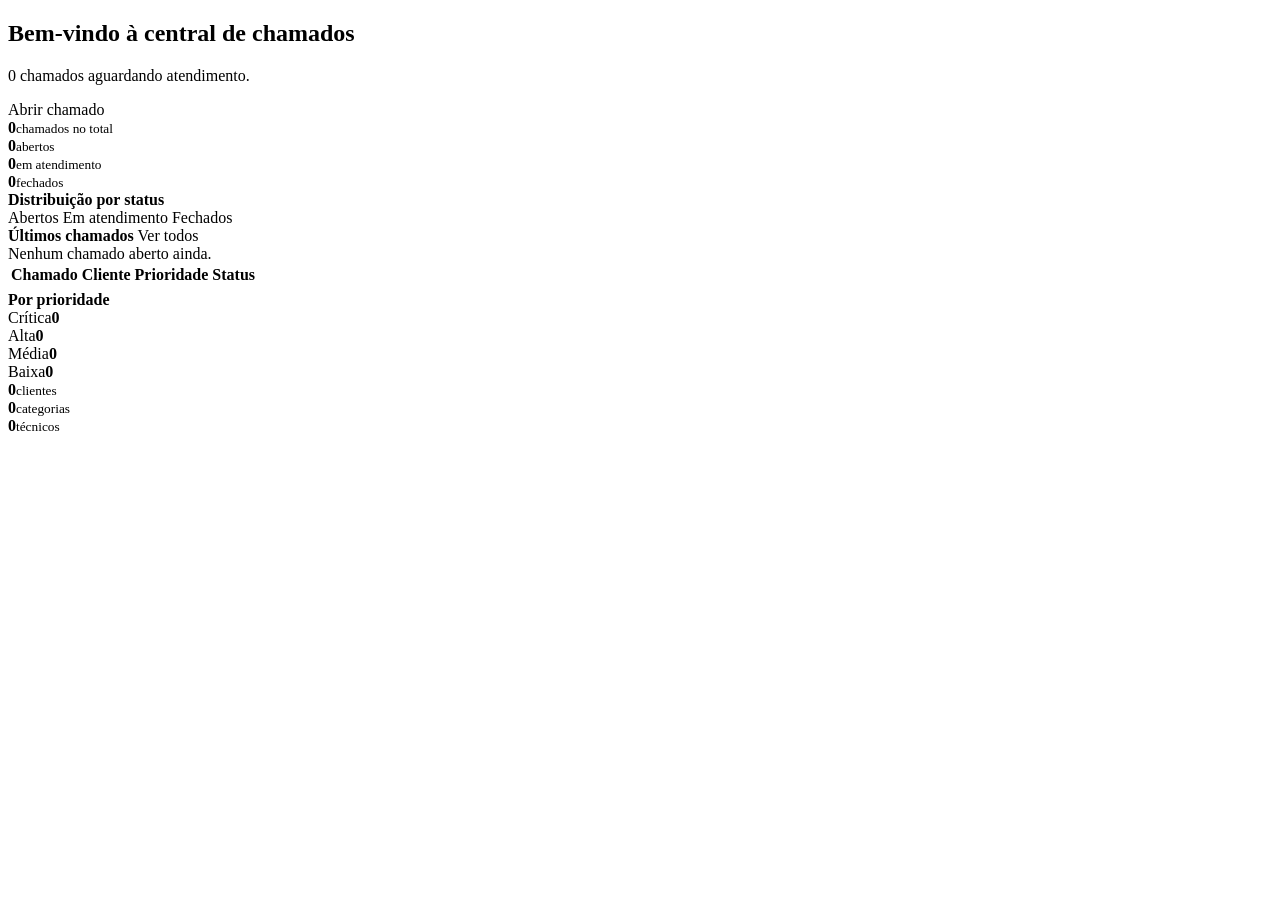
<file: src/main/resources/templates/dashboard/index.html>
<!DOCTYPE html>
<html lang="pt-BR" xmlns:th="http://www.thymeleaf.org">
<head th:replace="~{fragments/layout :: head('Painel')}"></head>
<body>
<aside th:replace="~{fragments/layout :: sidebar('dashboard')}"></aside>
<main class="conteudo">
  <div th:replace="~{fragments/layout :: mensagens}"></div>

  <section class="card-x hero">
    <div><h2>Bem-vindo à central de chamados</h2>
      <p><span th:text="${totalAbertos}">0</span> chamados aguardando atendimento.</p></div>
    <a class="btn" th:href="@{/web/chamados/novo}"><i class="bi bi-plus-lg"></i> Abrir chamado</a>
  </section>

  <div class="row g-3 mb-4">
    <div class="col-6 col-xl-3"><a class="card-x stat" th:href="@{/web/chamados}">
      <span class="ico ico-cinza"><i class="bi bi-collection"></i></span>
      <span><strong th:text="${totalChamados}">0</strong><small>chamados no total</small></span></a></div>
    <div class="col-6 col-xl-3"><a class="card-x stat" th:href="@{/web/chamados(status='ABERTO')}">
      <span class="ico ico-azul"><i class="bi bi-envelope-open"></i></span>
      <span><strong th:text="${totalAbertos}">0</strong><small>abertos</small></span></a></div>
    <div class="col-6 col-xl-3"><a class="card-x stat" th:href="@{/web/chamados(status='EM_ATENDIMENTO')}">
      <span class="ico ico-amar"><i class="bi bi-tools"></i></span>
      <span><strong th:text="${totalEmAtendimento}">0</strong><small>em atendimento</small></span></a></div>
    <div class="col-6 col-xl-3"><a class="card-x stat" th:href="@{/web/chamados(status='FECHADO')}">
      <span class="ico ico-verde"><i class="bi bi-check2-circle"></i></span>
      <span><strong th:text="${totalFechados}">0</strong><small>fechados</small></span></a></div>
  </div>

  <section class="card-x p-4 mb-4" th:if="${totalChamados > 0}">
    <strong>Distribuição por status</strong>
    <div class="dist mt-3">
      <span class="seg-aberto" th:style="'width:' + ${totalAbertos * 100 / totalChamados} + '%'"></span>
      <span class="seg-atend" th:style="'width:' + ${totalEmAtendimento * 100 / totalChamados} + '%'"></span>
      <span class="seg-fechado" th:style="'width:' + ${totalFechados * 100 / totalChamados} + '%'"></span>
    </div>
    <div class="legenda">
      <span><i class="seg-aberto"></i>Abertos</span>
      <span><i class="seg-atend"></i>Em atendimento</span>
      <span><i class="seg-fechado"></i>Fechados</span>
    </div>
  </section>

  <div class="row g-3 mb-4">
    <div class="col-lg-8">
      <div class="card-x tabela h-100">
        <div class="cabeca-card"><strong>Últimos chamados</strong>
          <a class="small text-decoration-none" th:href="@{/web/chamados}">Ver todos</a></div>
        <div class="vazio" th:if="${#lists.isEmpty(ultimos)}"><i class="bi bi-inbox"></i>Nenhum chamado aberto ainda.</div>
        <div class="table-responsive" th:unless="${#lists.isEmpty(ultimos)}">
          <table class="table">
            <thead><tr><th>Chamado</th><th>Cliente</th><th>Prioridade</th><th>Status</th></tr></thead>
            <tbody>
              <tr th:each="c : ${ultimos}">
                <td><a class="text-decoration-none text-dark fw-medium" th:href="@{/web/chamados/{id}(id=${c.id})}" th:text="${c.titulo}"></a>
                  <small class="d-block text-secondary" th:text="${#temporals.format(c.dataAbertura, 'dd/MM/yyyy HH:mm')}"></small></td>
                <td th:text="${c.clienteNome}"></td>
                <td><span th:replace="~{fragments/layout :: prioridade(${c.prioridade})}"></span></td>
                <td><span th:replace="~{fragments/layout :: status(${c.status})}"></span></td>
              </tr>
            </tbody>
          </table>
        </div>
      </div>
    </div>

    <div class="col-lg-4">
      <div class="card-x p-4 h-100">
        <strong class="d-block mb-3">Por prioridade</strong>
        <div class="barra-prio"><div class="linha"><span>Crítica</span><strong th:text="${prioCritica}">0</strong></div>
          <div class="trilho"><span class="seg-critica" th:style="'width:' + ${totalChamados > 0 ? prioCritica * 100 / totalChamados : 0} + '%'"></span></div></div>
        <div class="barra-prio"><div class="linha"><span>Alta</span><strong th:text="${prioAlta}">0</strong></div>
          <div class="trilho"><span class="seg-alta" th:style="'width:' + ${totalChamados > 0 ? prioAlta * 100 / totalChamados : 0} + '%'"></span></div></div>
        <div class="barra-prio"><div class="linha"><span>Média</span><strong th:text="${prioMedia}">0</strong></div>
          <div class="trilho"><span class="seg-media" th:style="'width:' + ${totalChamados > 0 ? prioMedia * 100 / totalChamados : 0} + '%'"></span></div></div>
        <div class="barra-prio"><div class="linha"><span>Baixa</span><strong th:text="${prioBaixa}">0</strong></div>
          <div class="trilho"><span class="seg-baixa" th:style="'width:' + ${totalChamados > 0 ? prioBaixa * 100 / totalChamados : 0} + '%'"></span></div></div>
      </div>
    </div>
  </div>

  <div class="row g-3">
    <div class="col-12 col-md-4"><a class="card-x stat" th:href="@{/web/clientes}">
      <span class="ico ico-azul"><i class="bi bi-people"></i></span>
      <span><strong th:text="${totalClientes}">0</strong><small>clientes</small></span></a></div>
    <div class="col-12 col-md-4"><a class="card-x stat" th:href="@{/web/categorias}">
      <span class="ico ico-amar"><i class="bi bi-tags"></i></span>
      <span><strong th:text="${totalCategorias}">0</strong><small>categorias</small></span></a></div>
    <div class="col-12 col-md-4"><a class="card-x stat" th:href="@{/web/tecnicos}">
      <span class="ico ico-verde"><i class="bi bi-person-gear"></i></span>
      <span><strong th:text="${totalTecnicos}">0</strong><small>técnicos</small></span></a></div>
  </div>
</main>
</body>
</html>
</file>
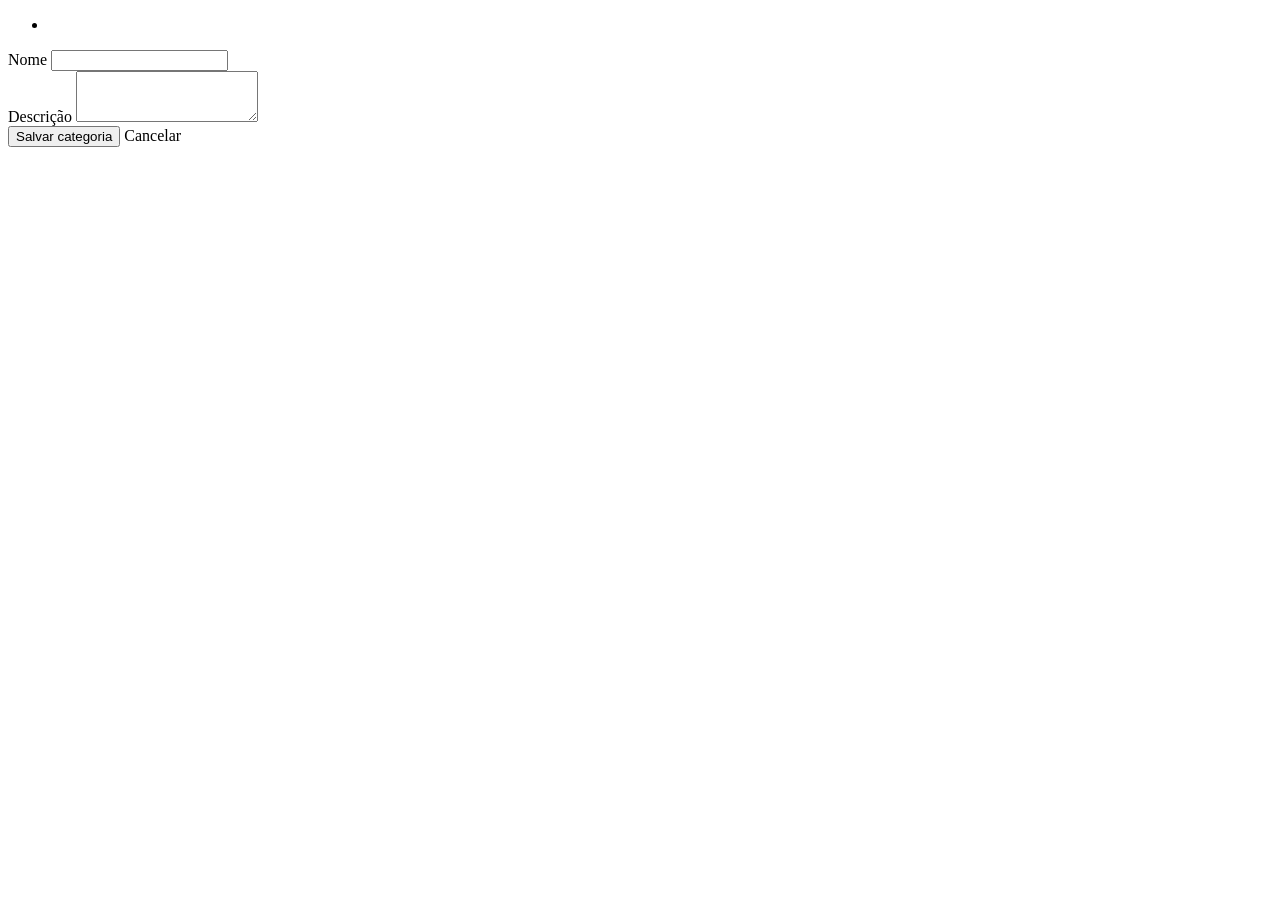
<file: src/main/resources/templates/categorias/form.html>
<!DOCTYPE html>
<html lang="pt-BR" xmlns:th="http://www.thymeleaf.org">
<head th:replace="~{fragments/layout :: head(${titulo})}"></head>
<body>
<aside th:replace="~{fragments/layout :: sidebar('categorias')}"></aside>
<main class="conteudo">
  <div th:replace="~{fragments/layout :: topo(${titulo}, null, null, null)}"></div>
  <form class="card-x form-card" th:action="@{${acao}}" method="post">
    <div class="alert alert-danger" th:if="${erros != null and !#lists.isEmpty(erros)}">
      <ul class="mb-0"><li th:each="e : ${erros}" th:text="${e}"></li></ul></div>
    <div class="mb-3"><label class="form-label" for="nome">Nome</label>
      <input id="nome" name="nome" class="form-control" required th:value="${form?.nome()}"></div>
    <div class="mb-3"><label class="form-label" for="descricao">Descrição</label>
      <textarea id="descricao" name="descricao" class="form-control" rows="3" th:text="${form?.descricao()}"></textarea></div>
    <div class="d-flex gap-2 mt-4">
      <button class="btn btn-primary" type="submit">Salvar categoria</button>
      <a class="btn btn-light" th:href="@{/web/categorias}">Cancelar</a></div>
  </form>
</main>
</body>
</html>
</file>
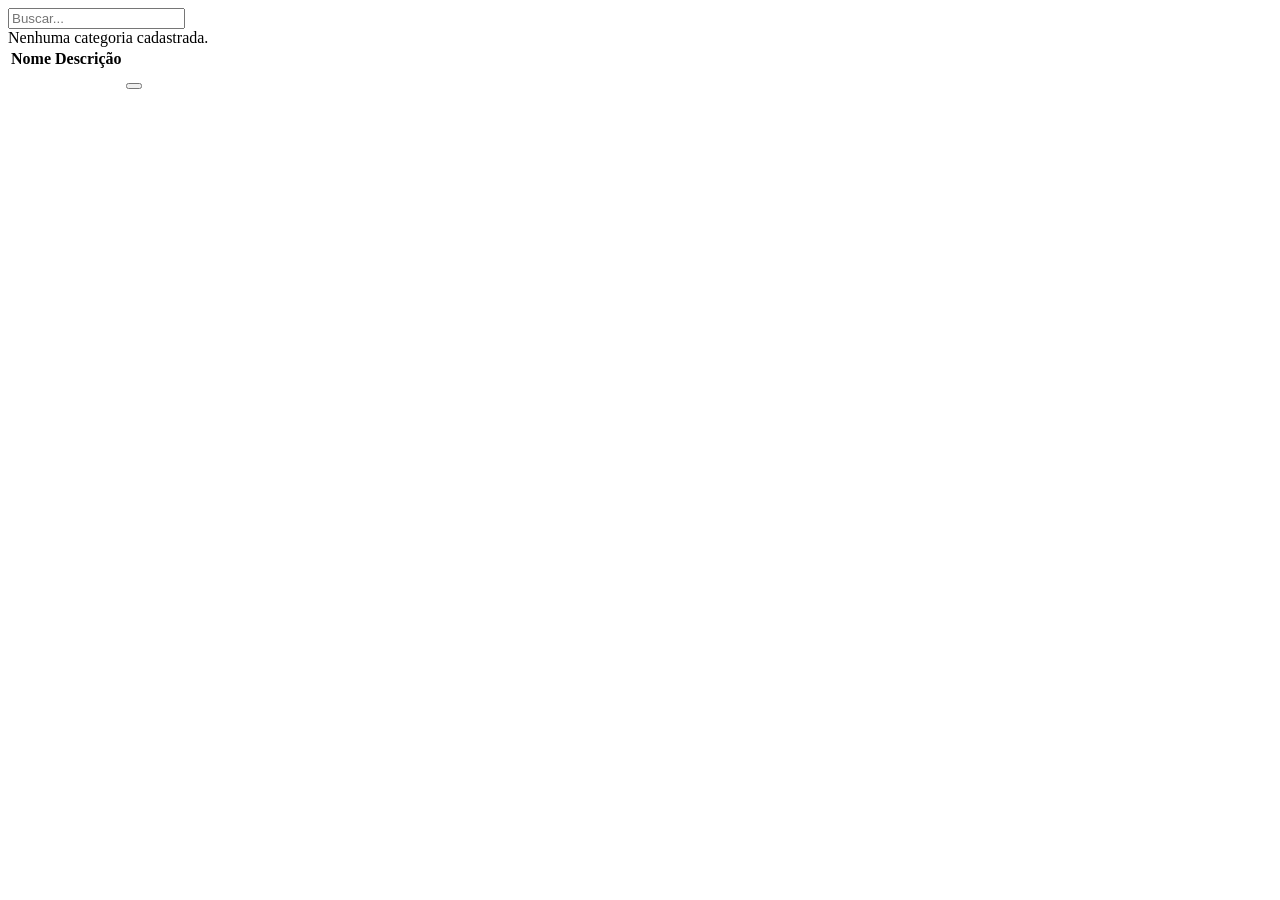
<file: src/main/resources/templates/categorias/lista.html>
<!DOCTYPE html>
<html lang="pt-BR" xmlns:th="http://www.thymeleaf.org">
<head th:replace="~{fragments/layout :: head('Categorias')}"></head>
<body>
<aside th:replace="~{fragments/layout :: sidebar('categorias')}"></aside>
<main class="conteudo">
  <div th:replace="~{fragments/layout :: topo('Categorias', 'Tipos de problema atendidos', '/web/categorias/novo', 'Nova categoria')}"></div>
  <div th:replace="~{fragments/layout :: mensagens}"></div>

  <div class="card-x barra"><div class="busca"><i class="bi bi-search"></i>
  <input type="search" class="form-control" placeholder="Buscar..." data-filtrar="#tabela"></div></div>
  
  <div class="card-x tabela">
    <div class="vazio" th:if="${#lists.isEmpty(categorias)}"><i class="bi bi-tags"></i>Nenhuma categoria cadastrada.</div>
    <div class="table-responsive" th:unless="${#lists.isEmpty(categorias)}">
      <table class="table">
        <thead><tr><th>Nome</th><th>Descrição</th><th></th></tr></thead>
        <tbody>
          <tr th:each="c : ${categorias}">
            <td class="fw-medium" th:text="${c.nome}"></td>
            <td class="text-secondary" th:text="${c.descricao}"></td>
            <td class="text-end"><div class="d-inline-flex gap-1">
              <a class="btn-icone" th:href="@{/web/categorias/{id}/editar(id=${c.id})}" title="Editar"><i class="bi bi-pencil"></i></a>
              <form th:action="@{/web/categorias/{id}/excluir(id=${c.id})}" method="post" onsubmit="return confirm('Excluir esta categoria?');">
                <button class="btn-icone perigo" type="submit" title="Excluir"><i class="bi bi-trash"></i></button></form></div></td>
          </tr>
        </tbody>
      </table>
    </div>
  </div>
</main>
</body>
</html>
</file>
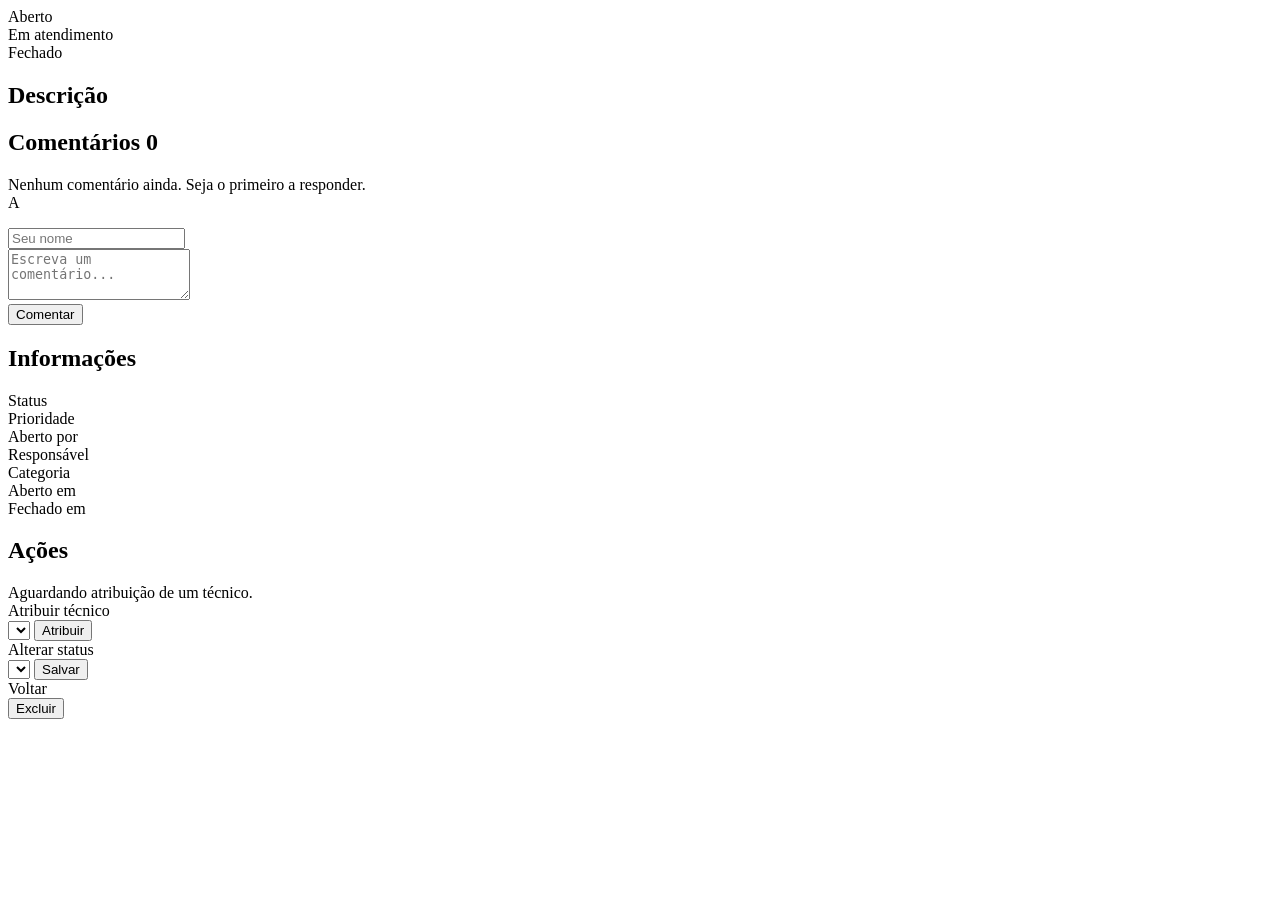
<file: src/main/resources/templates/chamados/detalhe.html>
<!DOCTYPE html>
<html lang="pt-BR" xmlns:th="http://www.thymeleaf.org">
<head th:replace="~{fragments/layout :: head('Detalhe do chamado')}"></head>
<body>
<aside th:replace="~{fragments/layout :: sidebar('chamados')}"></aside>
<main class="conteudo">
  <div th:replace="~{fragments/layout :: topo(${c.titulo}, 'Chamado #' + ${c.id}, null, null)}"></div>
  <div th:replace="~{fragments/layout :: mensagens}"></div>

  <div class="card-x stepper">
    <div class="step done"><i class="bi bi-envelope-open"></i>Aberto</div>
    <div class="step" th:classappend="${c.status.toString() != 'ABERTO'} ? 'done'"><i class="bi bi-tools"></i>Em atendimento</div>
    <div class="step" th:classappend="${c.status.toString() == 'FECHADO'} ? 'done'"><i class="bi bi-check2-circle"></i>Fechado</div>
  </div>

  <div class="detalhe-grid">
    <section>
      <div class="card-x p-4 mb-3">
        <h2><i class="bi bi-card-text"></i> Descrição</h2>
        <p class="mb-0" th:text="${c.descricao}"></p>
      </div>

      <div class="card-x p-4">
        <h2><i class="bi bi-chat-dots"></i> Comentários
          <span class="contagem" th:text="${#lists.size(comentarios)}">0</span></h2>

        <div class="vazio py-4" th:if="${#lists.isEmpty(comentarios)}">
          <i class="bi bi-chat-square-text"></i>Nenhum comentário ainda. Seja o primeiro a responder.</div>

        <div class="comentario" th:each="m : ${comentarios}">
          <span class="avatar" th:text="${m.autor != null and !#strings.isEmpty(m.autor)} ? ${#strings.toUpperCase(#strings.substring(m.autor,0,1))} : '?'">A</span>
          <div class="balao">
            <strong th:text="${m.autor}"></strong><small th:text="${#temporals.format(m.dataCriacao, 'dd/MM/yyyy HH:mm')}"></small>
            <p th:text="${m.texto}"></p>
          </div>
        </div>

        <form class="novo-coment" th:action="@{/web/chamados/{id}/comentarios(id=${c.id})}" method="post">
          <div class="row g-2">
            <div class="col-md-4"><input name="autor" class="form-control" placeholder="Seu nome" maxlength="80" required></div>
            <div class="col-12"><textarea name="texto" class="form-control" rows="3" maxlength="500" required
                data-contador="#contCom" placeholder="Escreva um comentário..."></textarea>
              <div class="dica text-end" id="contCom"></div></div>
          </div>
          <button class="btn btn-primary mt-2" type="submit"><i class="bi bi-send"></i> Comentar</button>
        </form>
      </div>
    </section>

    <aside>
      <div class="card-x p-4 mb-3">
        <h2><i class="bi bi-info-circle"></i> Informações</h2>
        <dl class="meta mb-0">
          <dt>Status</dt><dd><span th:replace="~{fragments/layout :: status(${c.status})}"></span></dd>
          <dt>Prioridade</dt><dd><span th:replace="~{fragments/layout :: prioridade(${c.prioridade})}"></span></dd>
          <dt>Aberto por</dt><dd th:text="${c.clienteNome}"></dd>
          <dt>Responsável</dt><dd th:text="${c.tecnicoNome != null} ? ${c.tecnicoNome} : 'Ainda não atribuído'"></dd>
          <dt>Categoria</dt><dd th:text="${c.categoriaNome}"></dd>
          <dt>Aberto em</dt><dd th:text="${#temporals.format(c.dataAbertura, 'dd/MM/yyyy HH:mm')}"></dd>
          <dt th:if="${c.dataFechamento != null}">Fechado em</dt>
          <dd th:if="${c.dataFechamento != null}" th:text="${#temporals.format(c.dataFechamento, 'dd/MM/yyyy HH:mm')}"></dd>
        </dl>
      </div>

      <div class="card-x p-4 mb-3" th:unless="${c.status.toString() == 'FECHADO'}">
        <h2><i class="bi bi-lightning-charge"></i> Ações</h2>
        <div class="aviso-atrib" th:if="${c.tecnicoNome == null}">
          <i class="bi bi-hourglass-split"></i> Aguardando atribuição de um técnico.</div>
        <form class="mb-3" th:action="@{/web/chamados/{id}/atribuir(id=${c.id})}" method="post">
          <label class="form-label" for="tecnicoId">Atribuir técnico</label>
          <div class="input-group">
            <select id="tecnicoId" name="tecnicoId" class="form-select" required>
              <option th:each="t : ${tecnicos}" th:value="${t.id}" th:text="${t.nome}"
                      th:selected="${c.tecnicoId != null and c.tecnicoId == t.id}"></option></select>
            <button class="btn btn-primary" type="submit">Atribuir</button>
          </div>
        </form>
        <form th:action="@{/web/chamados/{id}/status(id=${c.id})}" method="post">
          <label class="form-label" for="status">Alterar status</label>
          <div class="input-group">
            <select id="status" name="status" class="form-select" required>
              <option th:each="s : ${statusOpcoes}" th:value="${s}" th:text="${s}"
                      th:selected="${s.toString() == c.status.toString()}"></option></select>
            <button class="btn btn-primary" type="submit">Salvar</button>
          </div>
        </form>
      </div>

      <div class="d-flex justify-content-between">
        <a class="btn btn-light" th:href="@{/web/chamados}"><i class="bi bi-arrow-left"></i> Voltar</a>
        <form th:action="@{/web/chamados/{id}/excluir(id=${c.id})}" method="post"
              onsubmit="return confirm('Excluir este chamado?');">
          <button class="btn btn-outline-danger" type="submit"><i class="bi bi-trash"></i> Excluir</button>
        </form>
      </div>
    </aside>
  </div>
</main>
</body>
</html>
</file>
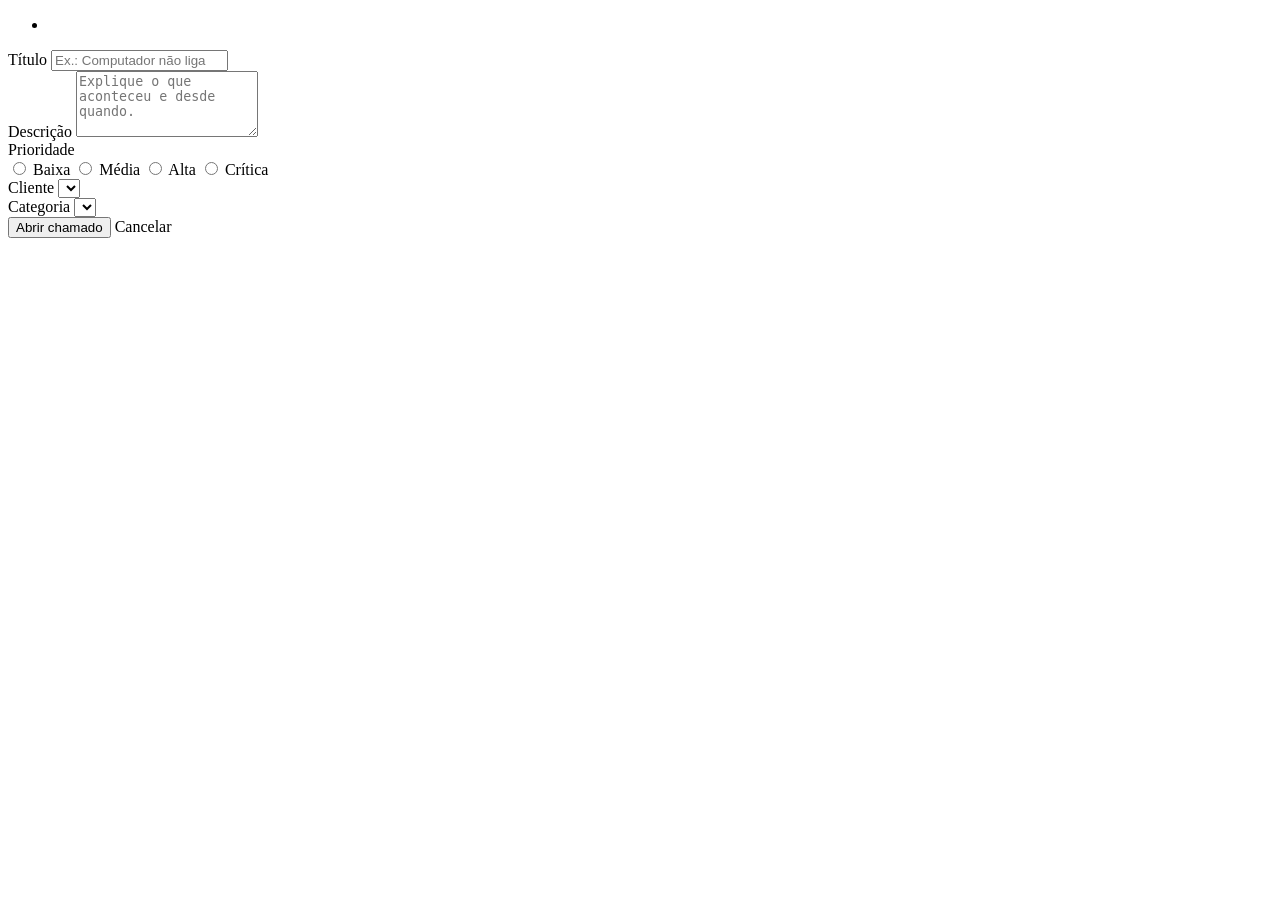
<file: src/main/resources/templates/chamados/form.html>
<!DOCTYPE html>
<html lang="pt-BR" xmlns:th="http://www.thymeleaf.org">
<head th:replace="~{fragments/layout :: head('Abrir chamado')}"></head>
<body>
<aside th:replace="~{fragments/layout :: sidebar('chamados')}"></aside>
<main class="conteudo">
  <div th:replace="~{fragments/layout :: topo('Abrir chamado', 'Um técnico será atribuído depois da abertura', null, null)}"></div>

  <form class="card-x form-card" th:action="@{/web/chamados}" method="post">
    <div class="alert alert-danger" th:if="${erros != null and !#lists.isEmpty(erros)}">
      <ul class="mb-0"><li th:each="e : ${erros}" th:text="${e}"></li></ul></div>

    <div class="mb-3"><label class="form-label" for="titulo">Título</label>
      <input id="titulo" name="titulo" class="form-control" maxlength="120" required
             placeholder="Ex.: Computador não liga" th:value="${form?.titulo()}"></div>

    <div class="mb-3"><label class="form-label" for="descricao">Descrição</label>
      <textarea id="descricao" name="descricao" class="form-control" rows="4" maxlength="1000" required
                data-contador="#cont" placeholder="Explique o que aconteceu e desde quando."
                th:text="${form?.descricao()}"></textarea>
      <div class="dica text-end" id="cont"></div></div>

    <div class="mb-3"><label class="form-label">Prioridade</label>
      <div class="prio">
        <input type="radio" class="btn-check" name="prioridade" id="p1" value="BAIXA" th:checked="${form?.prioridade() == 'BAIXA'}">
        <label class="btn btn-outline-secondary btn-p-baixa" for="p1">Baixa</label>
        <input type="radio" class="btn-check" name="prioridade" id="p2" value="MEDIA" th:checked="${form == null or form.prioridade() == 'MEDIA'}">
        <label class="btn btn-outline-secondary btn-p-media" for="p2">Média</label>
        <input type="radio" class="btn-check" name="prioridade" id="p3" value="ALTA" th:checked="${form?.prioridade() == 'ALTA'}">
        <label class="btn btn-outline-secondary btn-p-alta" for="p3">Alta</label>
        <input type="radio" class="btn-check" name="prioridade" id="p4" value="CRITICA" th:checked="${form?.prioridade() == 'CRITICA'}">
        <label class="btn btn-outline-secondary btn-p-critica" for="p4">Crítica</label>
      </div></div>

    <div class="row g-3 mb-3">
      <div class="col-md-6"><label class="form-label" for="clienteId">Cliente</label>
        <select id="clienteId" name="clienteId" class="form-select" required>
          <option th:each="c : ${clientes}" th:value="${c.id}" th:text="${c.nome}"
                  th:selected="${form != null and form.clienteId() == c.id}"></option></select></div>
      <div class="col-md-6"><label class="form-label" for="categoriaId">Categoria</label>
        <select id="categoriaId" name="categoriaId" class="form-select" required>
          <option th:each="c : ${categorias}" th:value="${c.id}" th:text="${c.nome}"
                  th:selected="${form != null and form.categoriaId() == c.id}"></option></select></div>
    </div>

    <div class="d-flex gap-2 mt-4">
      <button class="btn btn-primary" type="submit"><i class="bi bi-send"></i> Abrir chamado</button>
      <a class="btn btn-light" th:href="@{/web/chamados}">Cancelar</a>
    </div>
  </form>
</main>
</body>
</html>
</file>
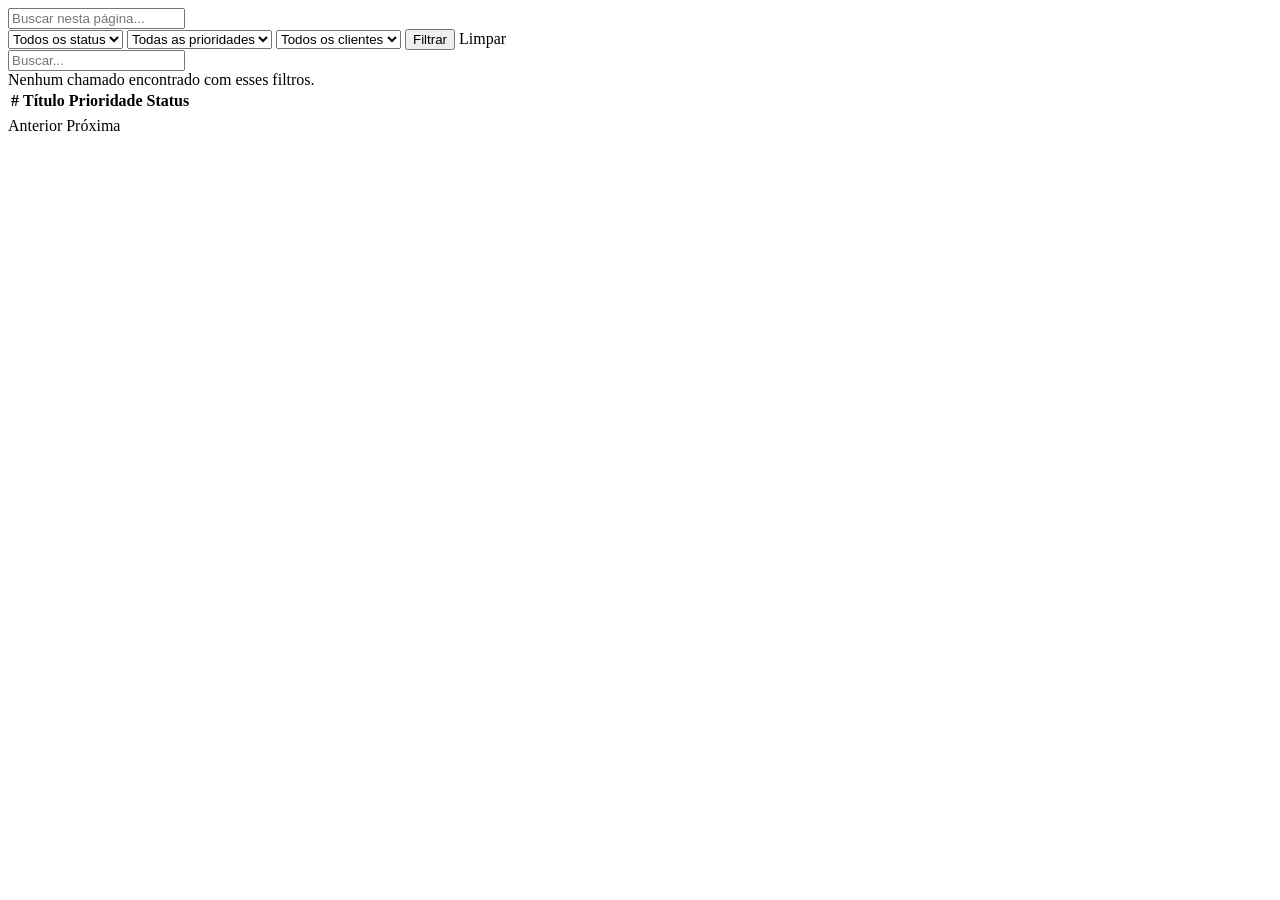
<file: src/main/resources/templates/chamados/lista.html>
<!DOCTYPE html>
<html lang="pt-BR" xmlns:th="http://www.thymeleaf.org">
<head th:replace="~{fragments/layout :: head('Chamados')}"></head>
<body>
<aside th:replace="~{fragments/layout :: sidebar('chamados')}"></aside>
<main class="conteudo">
  <div th:replace="~{fragments/layout :: topo('Chamados', 'Acompanhe e filtre os atendimentos', '/web/chamados/novo', 'Abrir chamado')}"></div>
  <div th:replace="~{fragments/layout :: mensagens}"></div>

  <form class="card-x barra" th:action="@{/web/chamados}" method="get">
    <div class="busca"><i class="bi bi-search"></i>
      <input type="search" class="form-control" placeholder="Buscar nesta página..." data-filtrar="#tabela"></div>
    <select name="status" class="form-select" aria-label="Status">
      <option value="">Todos os status</option>
      <option th:each="s : ${statusOpcoes}" th:value="${s}" th:text="${s}"
              th:selected="${status != null and status.toString() == s.toString()}"></option>
    </select>
    <select name="prioridade" class="form-select" aria-label="Prioridade">
      <option value="">Todas as prioridades</option>
      <option th:each="p : ${prioridadeOpcoes}" th:value="${p}" th:text="${p}"
              th:selected="${prioridade != null and prioridade.toString() == p.toString()}"></option>
    </select>
    <select name="clienteId" class="form-select" aria-label="Cliente">
      <option value="">Todos os clientes</option>
      <option th:each="c : ${clientes}" th:value="${c.id}" th:text="${c.nome}"
              th:selected="${clienteId != null and clienteId == c.id}"></option>
    </select>
    <button type="submit" class="btn btn-primary"><i class="bi bi-funnel"></i> Filtrar</button>
    <a class="btn btn-light" th:href="@{/web/chamados}">Limpar</a>
  </form>

  <div class="card-x barra"><div class="busca"><i class="bi bi-search"></i>
  <input type="search" class="form-control" placeholder="Buscar..." data-filtrar="#tabela"></div></div>
  
  <div class="card-x tabela">
    <div class="vazio" th:if="${chamados.empty}"><i class="bi bi-inbox"></i>Nenhum chamado encontrado com esses filtros.</div>
    <div class="table-responsive" th:unless="${chamados.empty}">
      <table class="table" id="tabela">
        <thead><tr><th>#</th><th>Título</th><th>Prioridade</th><th>Status</th><th></th></tr></thead>
        <tbody>
          <tr th:each="c : ${chamados.content}">
            <td class="text-secondary" th:text="${c.id}"></td>
            <td class="fw-medium"><a class="text-decoration-none text-dark" th:href="@{/web/chamados/{id}(id=${c.id})}" th:text="${c.titulo}"></a></td>
            <td><span th:replace="~{fragments/layout :: prioridade(${c.prioridade})}"></span></td>
            <td><span th:replace="~{fragments/layout :: status(${c.status})}"></span></td>
            <td class="text-end"><a class="btn-icone" th:href="@{/web/chamados/{id}(id=${c.id})}" title="Abrir"><i class="bi bi-arrow-right-circle"></i></a></td>
          </tr>
        </tbody>
      </table>
    </div>
    <div class="rodape-tabela" th:unless="${chamados.empty}">
      <a class="btn btn-sm btn-outline-secondary" th:classappend="${!chamados.hasPrevious()} ? 'disabled'"
         th:href="@{/web/chamados(page=${chamados.number - 1}, status=${status}, prioridade=${prioridade}, clienteId=${clienteId})}">Anterior</a>
      <small class="text-secondary" th:text="'Página ' + ${chamados.number + 1} + ' de ' + ${chamados.totalPages}"></small>
      <a class="btn btn-sm btn-outline-secondary" th:classappend="${!chamados.hasNext()} ? 'disabled'"
         th:href="@{/web/chamados(page=${chamados.number + 1}, status=${status}, prioridade=${prioridade}, clienteId=${clienteId})}">Próxima</a>
    </div>
  </div>
</main>
</body>
</html>
</file>
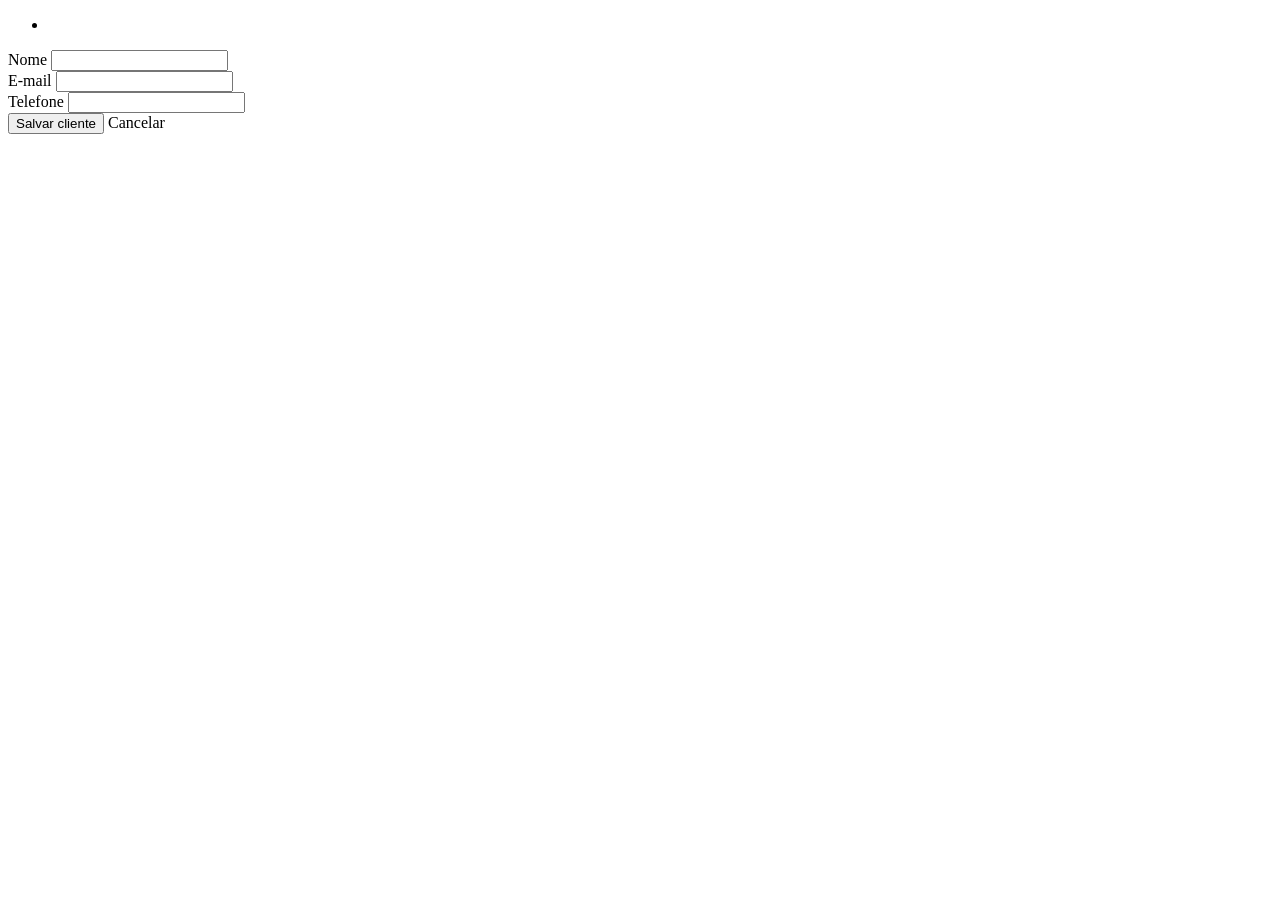
<file: src/main/resources/templates/clientes/form.html>
<!DOCTYPE html>
<html lang="pt-BR" xmlns:th="http://www.thymeleaf.org">
<head th:replace="~{fragments/layout :: head(${titulo})}"></head>
<body>
<aside th:replace="~{fragments/layout :: sidebar('clientes')}"></aside>
<main class="conteudo">
  <div th:replace="~{fragments/layout :: topo(${titulo}, null, null, null)}"></div>
  <form class="card-x form-card" th:action="@{${acao}}" method="post">
    <div class="alert alert-danger" th:if="${erros != null and !#lists.isEmpty(erros)}">
      <ul class="mb-0"><li th:each="e : ${erros}" th:text="${e}"></li></ul></div>
    <div class="mb-3"><label class="form-label" for="nome">Nome</label>
      <input id="nome" name="nome" class="form-control" maxlength="100" required th:value="${form?.nome()}"></div>
    <div class="mb-3"><label class="form-label" for="email">E-mail</label>
      <input id="email" name="email" type="email" class="form-control" maxlength="120" required th:value="${form?.email()}"></div>
    <div class="mb-3"><label class="form-label" for="telefone">Telefone</label>
      <input id="telefone" name="telefone" class="form-control" maxlength="20" th:value="${form?.telefone()}"></div>
    <div class="d-flex gap-2 mt-4">
      <button class="btn btn-primary" type="submit">Salvar cliente</button>
      <a class="btn btn-light" th:href="@{/web/clientes}">Cancelar</a></div>
  </form>
</main>
</body>
</html>
</file>
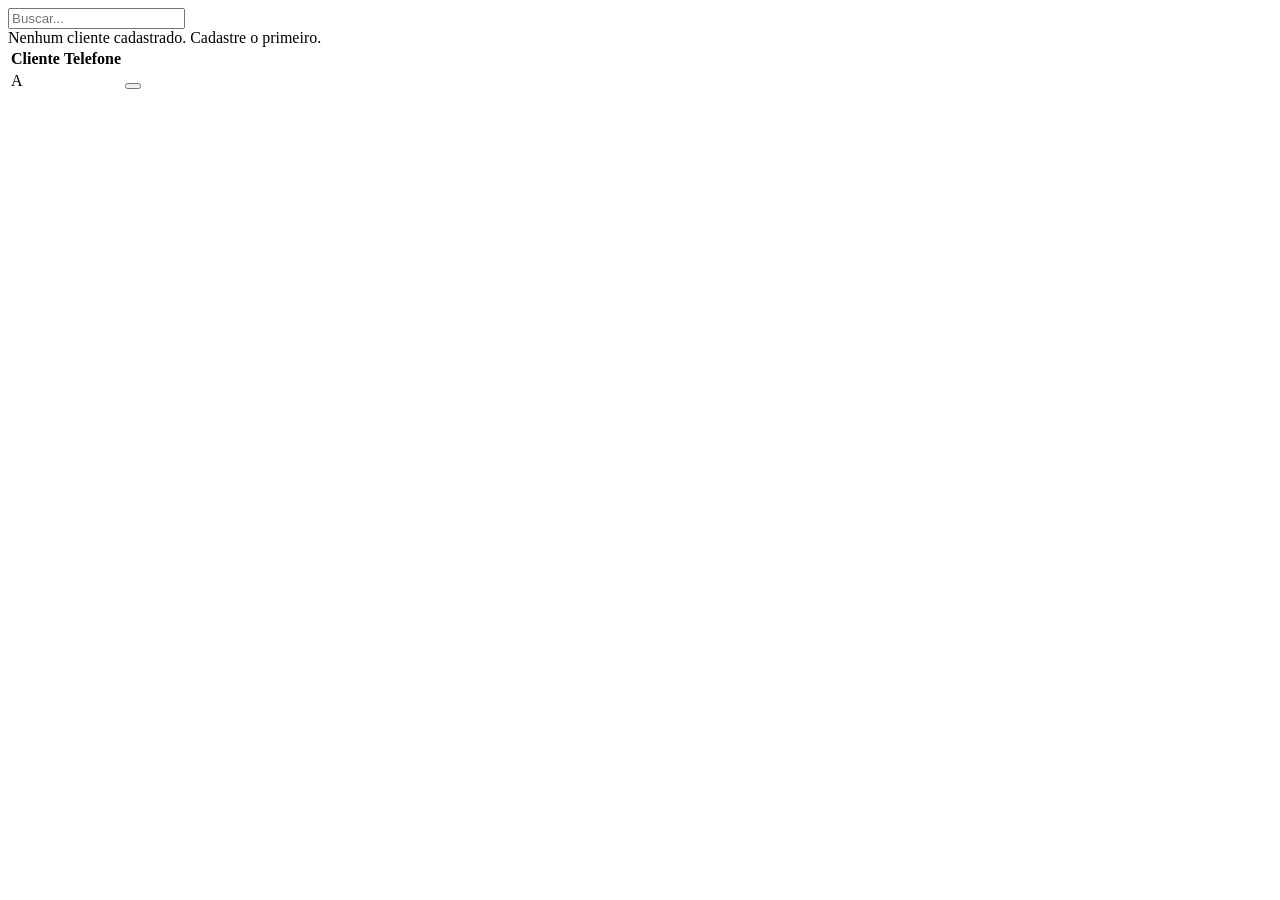
<file: src/main/resources/templates/clientes/lista.html>
<!DOCTYPE html>
<html lang="pt-BR" xmlns:th="http://www.thymeleaf.org">
<head th:replace="~{fragments/layout :: head('Clientes')}"></head>
<body>
<aside th:replace="~{fragments/layout :: sidebar('clientes')}"></aside>
<main class="conteudo">
  <div th:replace="~{fragments/layout :: topo('Clientes', 'Quem abre chamados no sistema', '/web/clientes/novo', 'Novo cliente')}"></div>
  <div th:replace="~{fragments/layout :: mensagens}"></div>

  <div class="card-x barra"><div class="busca"><i class="bi bi-search"></i>
  <input type="search" class="form-control" placeholder="Buscar..." data-filtrar="#tabela"></div></div>
  
  <div class="card-x tabela">
    <div class="vazio" th:if="${#lists.isEmpty(clientes)}"><i class="bi bi-people"></i>Nenhum cliente cadastrado. Cadastre o primeiro.</div>
    <div class="table-responsive" th:unless="${#lists.isEmpty(clientes)}">
      <table class="table">
        <thead><tr><th>Cliente</th><th>Telefone</th><th></th></tr></thead>
        <tbody>
          <tr th:each="c : ${clientes}">
            <td><div class="pessoa">
              <span class="avatar" th:text="${#strings.toUpperCase(#strings.substring(c.nome,0,1))}">A</span>
              <div><span class="fw-medium" th:text="${c.nome}"></span><small th:text="${c.email}"></small></div></div></td>
            <td th:text="${c.telefone}"></td>
            <td class="text-end">
              <div class="d-inline-flex gap-1">
                <a class="btn-icone" th:href="@{/web/clientes/{id}/editar(id=${c.id})}" title="Editar"><i class="bi bi-pencil"></i></a>
                <form th:action="@{/web/clientes/{id}/excluir(id=${c.id})}" method="post" onsubmit="return confirm('Excluir este cliente?');">
                  <button class="btn-icone perigo" type="submit" title="Excluir"><i class="bi bi-trash"></i></button></form>
              </div></td>
          </tr>
        </tbody>
      </table>
    </div>
  </div>
</main>
</body>
</html>
</file>
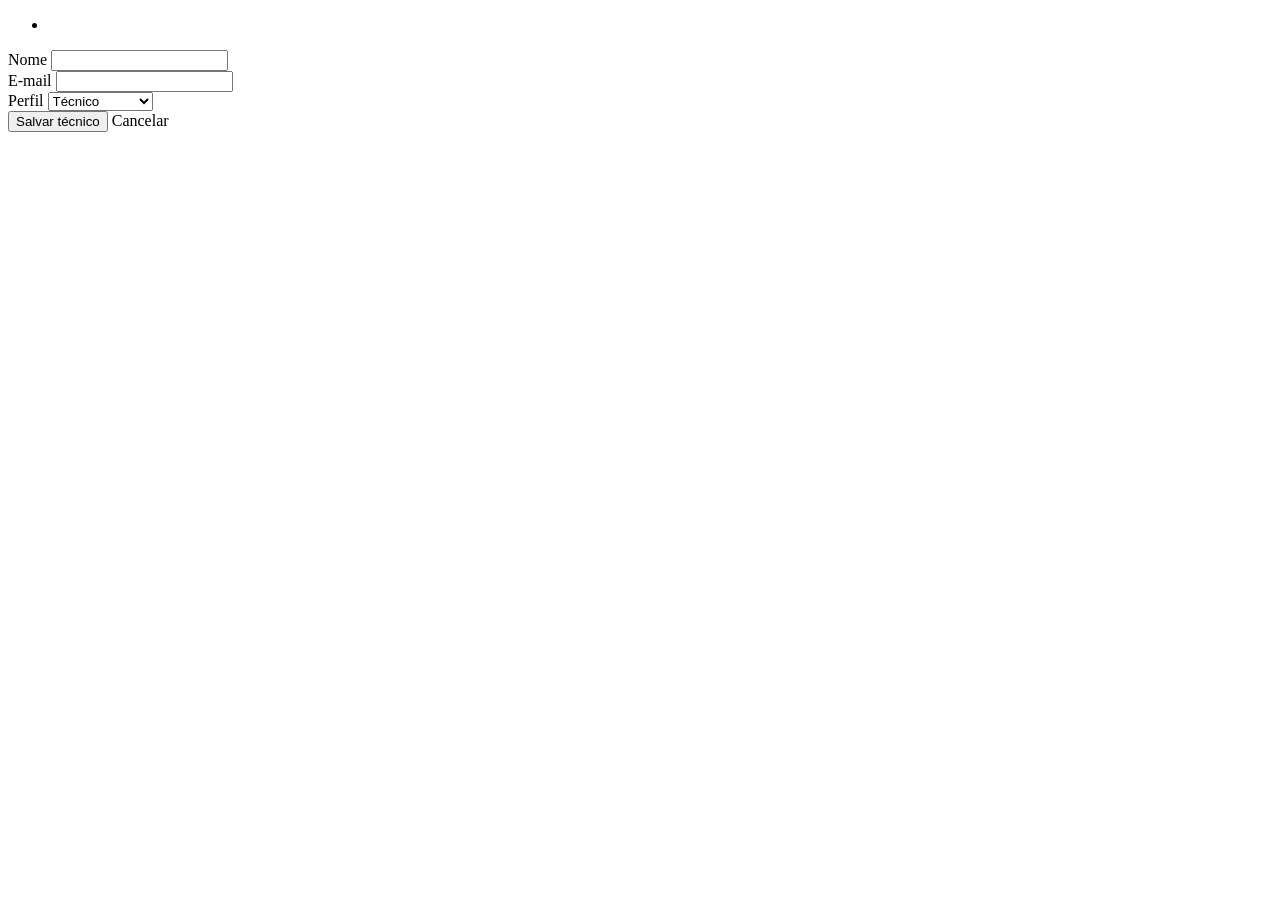
<file: src/main/resources/templates/tecnicos/form.html>
<!DOCTYPE html>
<html lang="pt-BR" xmlns:th="http://www.thymeleaf.org">
<head th:replace="~{fragments/layout :: head(${titulo})}"></head>
<body>
<aside th:replace="~{fragments/layout :: sidebar('tecnicos')}"></aside>
<main class="conteudo">
  <div th:replace="~{fragments/layout :: topo(${titulo}, null, null, null)}"></div>
  <form class="card-x form-card" th:action="@{${acao}}" method="post">
    <div class="alert alert-danger" th:if="${erros != null and !#lists.isEmpty(erros)}">
      <ul class="mb-0"><li th:each="e : ${erros}" th:text="${e}"></li></ul></div>
    <div class="mb-3"><label class="form-label" for="nome">Nome</label>
      <input id="nome" name="nome" class="form-control" required th:value="${form?.nome()}"></div>
    <div class="mb-3"><label class="form-label" for="email">E-mail</label>
      <input id="email" name="email" type="email" class="form-control" required th:value="${form?.email()}"></div>
    <div class="mb-3"><label class="form-label" for="perfil">Perfil</label>
      <select id="perfil" name="perfil" class="form-select" required>
        <option value="TECNICO" th:selected="${form?.perfil()?.toString() == 'TECNICO'}">Técnico</option>
        <option value="ADMIN" th:selected="${form?.perfil()?.toString() == 'ADMIN'}">Administrador</option></select></div>
    <div class="d-flex gap-2 mt-4">
      <button class="btn btn-primary" type="submit">Salvar técnico</button>
      <a class="btn btn-light" th:href="@{/web/tecnicos}">Cancelar</a></div>
  </form>
</main>
</body>
</html>
</file>
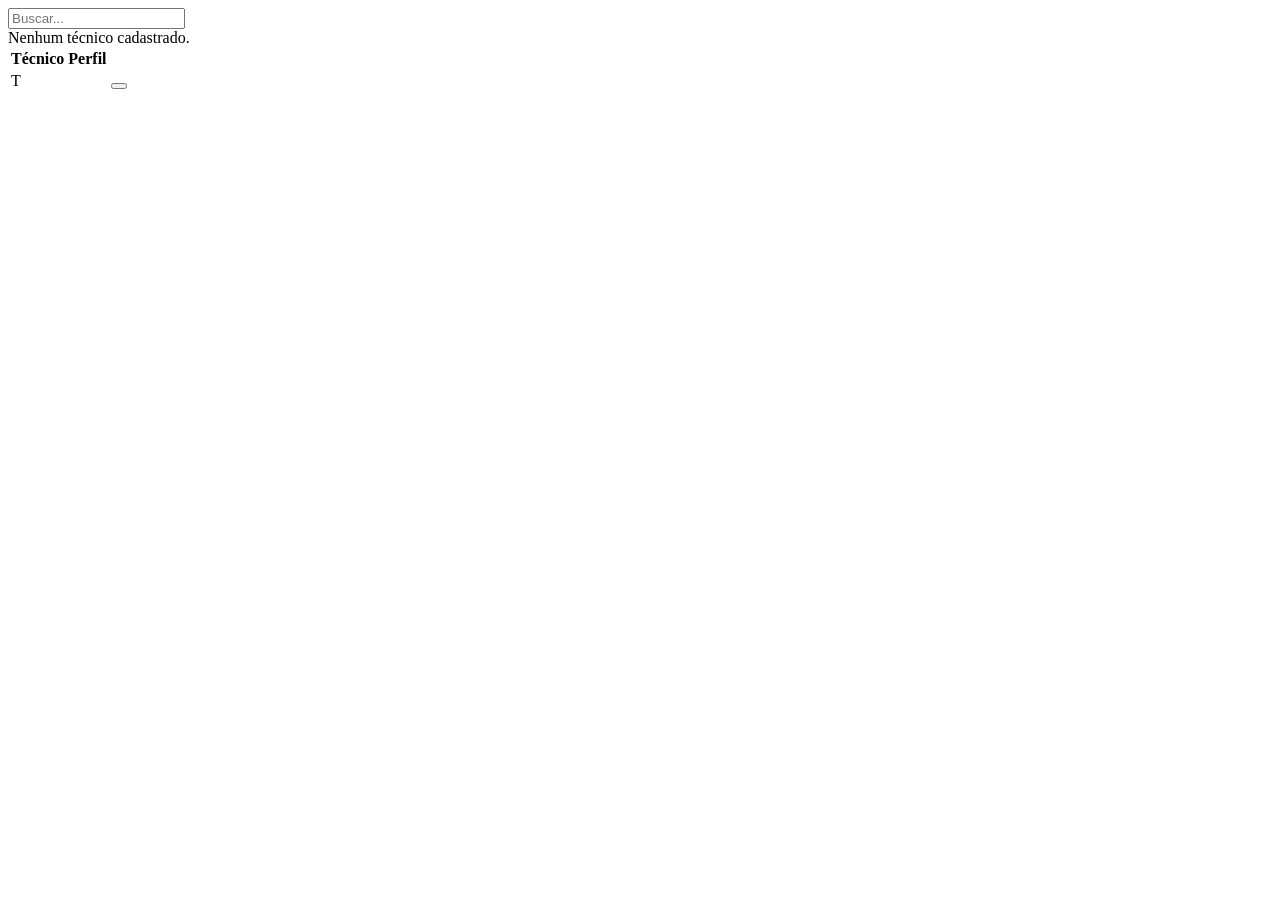
<file: src/main/resources/templates/tecnicos/lista.html>
<!DOCTYPE html>
<html lang="pt-BR" xmlns:th="http://www.thymeleaf.org">
<head th:replace="~{fragments/layout :: head('Técnicos')}"></head>
<body>
<aside th:replace="~{fragments/layout :: sidebar('tecnicos')}"></aside>
<main class="conteudo">
  <div th:replace="~{fragments/layout :: topo('Técnicos', 'Equipe que atende os chamados', '/web/tecnicos/novo', 'Novo técnico')}"></div>
  <div th:replace="~{fragments/layout :: mensagens}"></div>

  <div class="card-x barra"><div class="busca"><i class="bi bi-search"></i>
  <input type="search" class="form-control" placeholder="Buscar..." data-filtrar="#tabela"></div></div>
  
  <div class="card-x tabela">
    <div class="vazio" th:if="${#lists.isEmpty(tecnicos)}"><i class="bi bi-person-gear"></i>Nenhum técnico cadastrado.</div>
    <div class="table-responsive" th:unless="${#lists.isEmpty(tecnicos)}">
      <table class="table">
        <thead><tr><th>Técnico</th><th>Perfil</th><th></th></tr></thead>
        <tbody>
          <tr th:each="t : ${tecnicos}">
            <td><div class="pessoa">
              <span class="avatar" th:text="${#strings.toUpperCase(#strings.substring(t.nome,0,1))}">T</span>
              <div><span class="fw-medium" th:text="${t.nome}"></span><small th:text="${t.email}"></small></div></div></td>
            <td><span class="badge badge-status" th:text="${t.perfil}"
                      th:classappend="${t.perfil.toString() == 'ADMIN'} ? 'badge-alta' : 'badge-aberto'"></span></td>
            <td class="text-end"><div class="d-inline-flex gap-1">
              <a class="btn-icone" th:href="@{/web/tecnicos/{id}/editar(id=${t.id})}" title="Editar"><i class="bi bi-pencil"></i></a>
              <form th:action="@{/web/tecnicos/{id}/excluir(id=${t.id})}" method="post" onsubmit="return confirm('Excluir este técnico?');">
                <button class="btn-icone perigo" type="submit" title="Excluir"><i class="bi bi-trash"></i></button></form></div></td>
          </tr>
        </tbody>
      </table>
    </div>
  </div>
</main>
</body>
</html>
</file>
